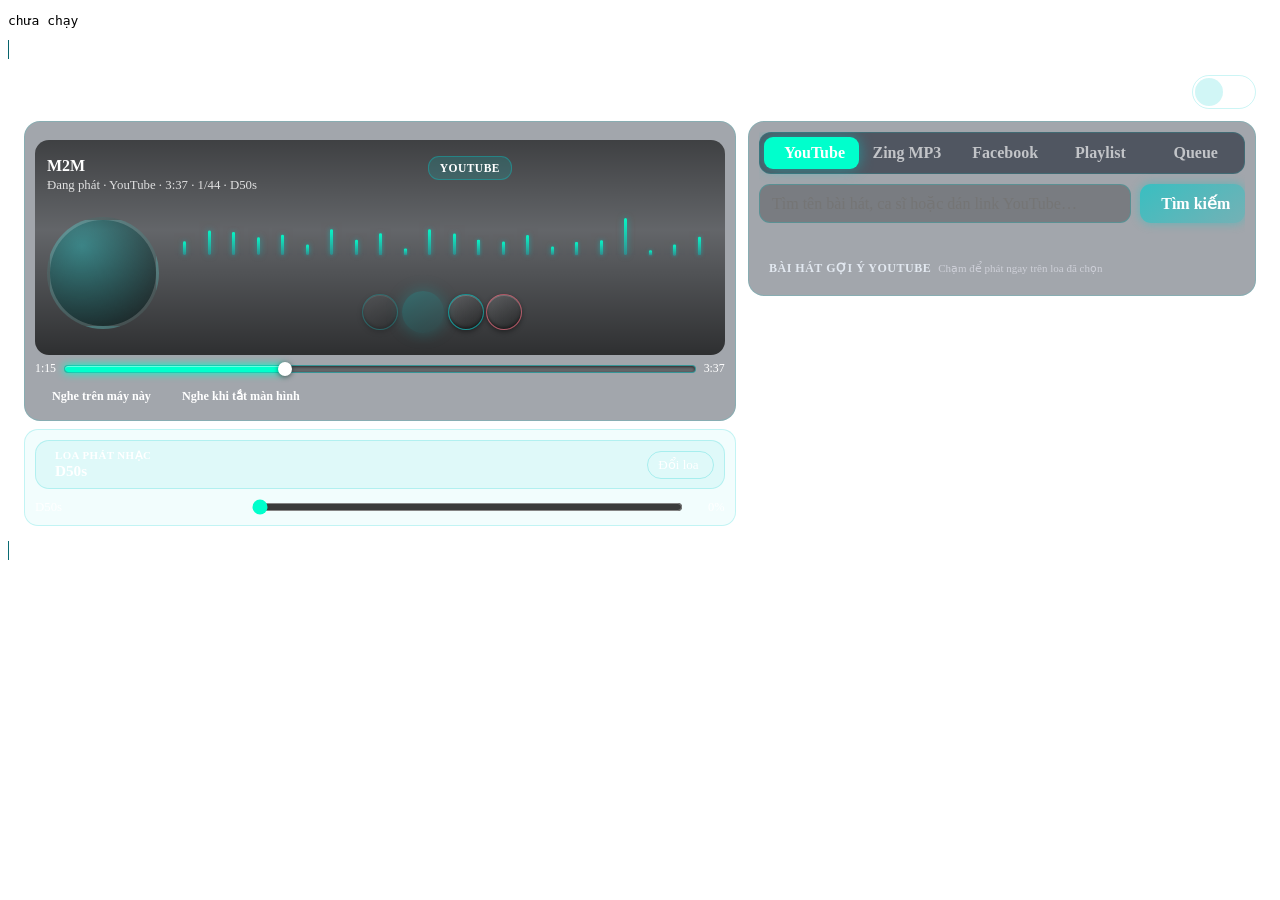
<file: youtube_player_integration/tests/card_harness.html>
<!doctype html><meta charset="utf-8">
<!-- Trang thử: nạp thẻ THẬT vào Chrome với Home Assistant giả (states/callService), chạy các kịch bản thanh tua + khôi phục loa khi vào lại.
     Chạy bởi test_card_chrome.py; kết quả nằm trong #out (JSON). -->
<body><pre id="out">chưa chạy</pre>
<script src="../../custom_components/tritue_youtube_player/www/tritue-youtube-player-card.js"></script>
<script>
const ENT = "media_player.tritue_youtube_player_x";
const SEEK = 2, base = 4 | 512 | 4096 | 8;
const loi = [];
window.addEventListener("error", (e) => loi.push("error: " + e.message));
window.addEventListener("unhandledrejection", (e) => loi.push("reject: " + (e.reason && e.reason.message || e.reason)));
const sleep = (ms) => new Promise((r) => setTimeout(r, ms));
function mkHass(phien, calls, extra = {}) {
  const outs = phien.length ? phien[0].output_entity_ids : [];
  const states = {
    [ENT]: { entity_id: ENT, state: phien.length ? "playing" : "idle", attributes: {
      friendly_name: "YT", supported_features: 4346625, media_title: phien.length ? phien[0].title : null,
      media_duration: phien.length ? phien[0].duration : null, media_position: 0,
      media_position_updated_at: new Date(Date.now() - 75000).toISOString(), output_entity_ids: outs,
      sessions: phien, session_revision: 5, config_entry_id: "E1" } },
    "media_player.d50s": { entity_id: "media_player.d50s", state: phien.some(p => p.output_entity_ids.includes("media_player.d50s")) ? "playing" : "idle",
      attributes: { friendly_name: "D50s", supported_features: base, volume_level: 0 } },
    "media_player.cam": { entity_id: "media_player.cam", state: phien.some(p => p.output_entity_ids.includes("media_player.cam")) ? "playing" : "idle",
      attributes: { friendly_name: "Cam", supported_features: base | SEEK | 1, volume_level: 0.1 } },
  };
  return { states, entities: {}, config: { language: "vi" }, user: { is_admin: true }, language: "vi",
    callService: async (d, s, data) => { calls.push([d, s, data]); return {}; },
    callApi: async () => ({}), callWS: async () => ({}), connection: { subscribeEvents: async () => () => {} }, ...extra };
}
const P = (id, rev, loa, title = "M2M") => ({ session_id: id, revision: rev, source: "youtube", id: "vid_" + id, title, duration: 217,
  output_entity_ids: loa, queue_index: 0, queue_size: 44, auto_advance: true });
/* NV203: phiên Facebook — duration đã được máy phát ghi lúc dựng luồng (số đo
   thật từ yt-dlp), không phải metadata của bài. */
const PF = (id, rev, loa, duration = 187) => ({ session_id: id, revision: rev, source: "facebook",
  id: "1807802260572674", title: "Reel FB", duration, output_entity_ids: loa,
  queue_index: 0, queue_size: 1, auto_advance: true });
async function chay(ten, luu, phien, buoc) {
  localStorage.clear();
  if (luu) localStorage.setItem("tritue_youtube_player_card:trang_thai:" + ENT, JSON.stringify(luu));
  const calls = [];
  const el = document.createElement("tritue-youtube-player-card");
  el.setConfig({ entity: ENT });
  document.body.append(el);
  el.hass = mkHass(phien, calls);
  await sleep(1800);
  const r = { ten, chon: [...el._selectedPlayers], cuoi: el._lastTicked };
  const bar = el.shadowRoot.querySelector(".progress");
  r.thanhAn = bar.hidden; r.troi = bar.querySelector(".elapsed").textContent; r.tong = bar.querySelector(".total").textContent;
  if (buoc) await buoc(el, r, calls);
  r.luu = localStorage.getItem("tritue_youtube_player_card:trang_thai:" + ENT);
  el.remove();
  return r;
}
async function bam(el, ti) {
  const bar = el.shadowRoot.querySelector(".progress .bar"); const o = bar.getBoundingClientRect();
  const x = o.left + o.width * ti;
  const ev = (t) => new PointerEvent(t, { clientX: x, clientY: o.top + 2, pointerId: 1, bubbles: true });
  bar.dispatchEvent(ev("pointerdown")); bar.dispatchEvent(ev("pointerup"));
  await sleep(150);
}
/* NV186 (0.27.18): thẻ chỉ còn MỘT khối «Hàng đợi», mã 12 ký tự; nút chép ra `queue_code: <12 ký tự>`. */
async function chayQueue() {
  localStorage.clear();
  const el = document.createElement("tritue-youtube-player-card");
  el.setConfig({ entity: ENT });
  document.body.append(el);
  const QUEUE = { items: [
      { uid: "00000001", source: "youtube", id: "dQw4w9WgXcQ", title: "Bai 1", artist: "K1",
        duration_seconds: 200, thumbnail_url: "", media_content_type: "video" },
      { uid: "00000002", source: "youtube", id: "M7lc1UVf-VE", title: "Bai 2", artist: "K2",
        duration_seconds: 180, thumbnail_url: "", media_content_type: "video" }],
    current: "00000001", mode: "video", order: "sequential", played: ["00000001"] };
  el.hass = mkHass([], [], { callApi: async (method, path) =>
    String(path).startsWith("tritue_youtube_player/queue") ? { queue: QUEUE, code: "abcd1234efgh" } : {} });
  await el._loadQueueList();
  el._view = "queue";
  el._renderQueue();
  await sleep(300);
  const box = el.shadowRoot.querySelector(".queue-panel");
  // Hàm sao chép là nội bộ của thẻ (không ra phạm vi toàn cục): chặn _copyText và bắt đúng văn bản thẻ sẽ chép.
  let daChep = null;
  const copyGoc = el._copyText;
  el._copyText = (t) => { daChep = t; };
  el._copyQueueCode(el._queueKey());
  el._copyText = copyGoc;
  const r = { ten: "Q_hang_doi_duy_nhat",
    tieuDe: box.querySelector(".queue-title")?.textContent,
    dem: box.querySelector(".queue-count")?.textContent,
    ma: el._queueCode,
    khoa: el._queueKey(),
    chep: daChep,
    soMuc: box.querySelectorAll(".queue-item").length };
  el.remove();
  return r;
}
(async () => {
  const kq = [];
  try {
    kq.push(await chay("A_d50s_khong_bao_vi_tri", null, [P("s1", 5, ["media_player.d50s"])], async (el, r) => {
      await bam(el, 0.5); r.trangThai = el.shadowRoot.querySelector(".status").textContent;
    }));    kq.push(await chay("B_cam_co_SEEK", null, [P("s2", 5, ["media_player.cam"])], async (el, r, calls) => {
      await bam(el, 0.5); r.goi = calls.filter(c => c[1] === "media_seek").map(c => c[2]);
      await sleep(1300); r.troiSauTua = el.shadowRoot.querySelector(".progress .elapsed").textContent;
    }));
    kq.push(await chay("C_nhieu_phien_giu_loa_cuoi", { chon: ["media_player.cam"], cuoi: "media_player.cam", uoc: null },
      [P("s1", 10, ["media_player.d50s"]), P("s2", 7, ["media_player.cam"])]));
    kq.push(await chay("D_nhieu_phien_khong_luu_thi_moi_nhat", null,
      [P("s2", 7, ["media_player.cam"]), P("s1", 10, ["media_player.d50s"])]));
    kq.push(await chay("E_khong_phat_giu_loa_da_chon", { chon: ["media_player.cam"], cuoi: "media_player.cam", uoc: null }, []));
    kq.push(await chay("G_vao_lai_giu_giay_da_luu", { chon: ["media_player.d50s"], cuoi: "media_player.d50s",
      uoc: { key: "s1|vid_s1|0", batDauMs: Date.now() - 100000 } }, [P("s1", 5, ["media_player.d50s"])]));
    kq.push(await chay("H_vao_lai_bai_khac_tinh_lai_giay", { chon: ["media_player.d50s"], cuoi: "media_player.d50s",
      uoc: { key: "s0|bai_cu|7", batDauMs: Date.now() - 100000 } }, [P("s1", 5, ["media_player.d50s"])]));
    kq.push(await chay("F_luu_dinh_ky", null, [P("s1", 5, ["media_player.d50s"])], async (el) => { await sleep(1300); }));
    /* NV203 (f): bài Facebook bắt đầu bằng ACTION rồi mới mở thẻ — phiên do
       action tạo mang đủ duration nên thẻ vẫn vẽ thanh tua và tua được. */
    kq.push(await chay("FB_f_action_roi_mo_the", null, [PF("s1", 5, ["media_player.cam"])], async (el, r, calls) => {
      await bam(el, 0.5); r.goi = calls.filter(c => c[1] === "media_seek").map(c => c[2]);
    }));
    /* NV203 (g): thẻ đang mở, action đổi sang bài Facebook — thanh tua theo bài mới. */
    {
      const calls = [];
      const el = document.createElement("tritue-youtube-player-card");
      el.setConfig({ entity: ENT });
      document.body.append(el);
      el.hass = mkHass([P("s9", 5, ["media_player.cam"])], calls);
      await sleep(1800);
      el.hass = mkHass([PF("s10", 6, ["media_player.cam"])], calls);
      await sleep(1200);
      const bar = el.shadowRoot.querySelector(".progress");
      kq.push({ ten: "FB_g_doi_bai_khi_the_dang_mo", thanhAn: bar.hidden,
        tong: bar.querySelector(".total").textContent });
      el.remove();
    }
    /* NV203 (h): action chuyển Facebook → YouTube → Facebook trong cùng playlist —
       mỗi lần đổi bài thanh tua theo đúng bài đang phát. */
    {
      const calls = [];
      const el = document.createElement("tritue-youtube-player-card");
      el.setConfig({ entity: ENT });
      document.body.append(el);
      const tong = [];
      for (const phien of [[PF("s11", 5, ["media_player.cam"])], [P("s12", 6, ["media_player.cam"])], [PF("s13", 7, ["media_player.cam"])]]) {
        el.hass = mkHass(phien, calls);
        await sleep(1200);
        tong.push(el.shadowRoot.querySelector(".progress .total").textContent);
      }
      kq.push({ ten: "FB_h_fb_youtube_fb", tong });
      el.remove();
    }
    kq.push(await chayQueue());
  } catch (e) { loi.push("ngoại lệ chạy: " + e.message + " " + (e.stack || "").split("\n").slice(0, 3).join(" | ")); }
  document.getElementById("out").textContent = JSON.stringify({ kq, loi }, null, 1);
  document.title = "xong";
})();
</script>
</file>
